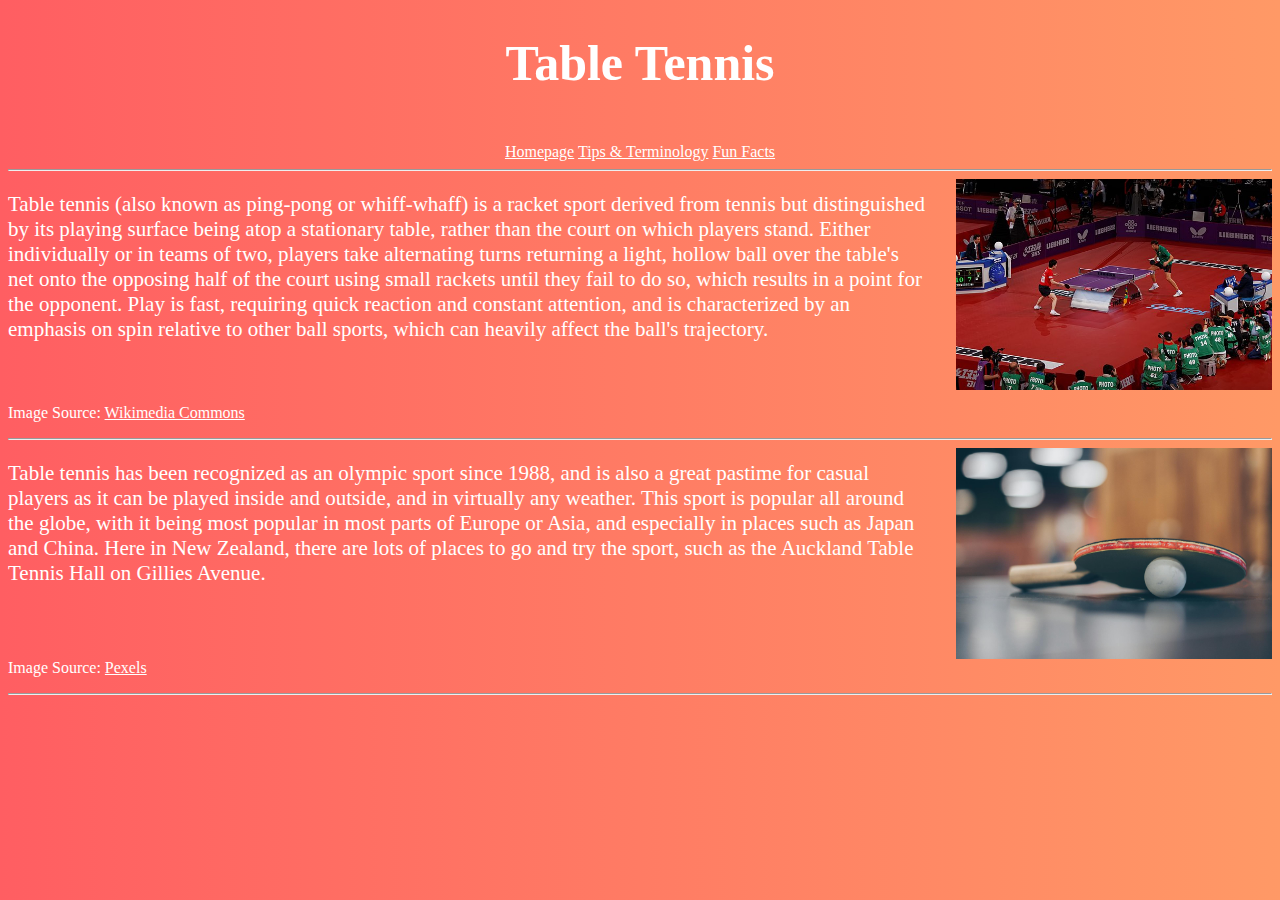
<file: index.html>
<!DOCTYPE html>
<html lang="en">
<head>
    <meta charset="UTF-8">
    <meta name="viewport" content="width=device-width, initial-scale=1.0">
    <title>Table Tennis</title>
    <link rel="stylesheet" href="style.css">
</head>
<body>
    <h1>Table Tennis</h1>
    <br>
        <div class="links">
            <a href="index.html">Homepage</a>
            <a href="tips-terminology.html">Tips & Terminology</a>
            <a href="fun-facts.html">Fun Facts</a>
        </div>
        <hr>

        <div class="image">
            <img src="Images/ping_pong_singles_round4.jpg" alt="Table tennis game">
        </div>
        <div class="bodytext">
             <p>Table tennis (also known as ping-pong or whiff-whaff) is a racket
            sport derived from tennis but distinguished by its playing surface
            being atop a stationary table, rather than the court on which
            players stand. Either individually or in teams of two, players                take alternating turns returning a light, hollow ball over the 
           table's net onto the opposing half of the court using small rackets until they fail to do so, which results in a point 
            for the opponent. Play is fast, requiring quick reaction 
            and constant attention, and is characterized by an emphasis
            on spin relative to other ball sports, which can heavily
            affect the ball's trajectory. </p>
            <br>
        </div>

            <div class="annotation">
                <p>Image Source: <span><a href="https://commons.wikimedia.org/wiki/File:Mondial_Ping_-_Men%27s_Singles_-_Round_4_-_Kenta_Matsudaira-Vladimir_Samsonov_-_57.jpg">Wikimedia Commons</a></span></p>
            </div>
        <hr>

        
        <div class="image">
            <img src="Images/table-tennis-bat-and-ball.jpg" alt="Table tennis bat and ball">
        </div>

        <div class="bodytext">
            <p>Table tennis has been recognized as an olympic sport since 1988, and is also a great pastime for casual players as it can be played inside and outside, and in virtually any weather. This sport is popular all around the globe, with it being most popular in most parts of Europe or Asia, and especially in places such as Japan and China. Here in New Zealand, there are lots of places to go and try the sport, such as the Auckland Table Tennis Hall on Gillies Avenue.</p> 
        </div>
        <br>
        <br>

        <div class="annotation">
            <p>Image Source: <span><a href="https://www.pexels.com/photo/selective-focus-photo-of-table-tennis-ball-and-ping-pong-racket-976873/">Pexels</a></span></p>
        </div>
        <hr>
    


    
</body>
</html>
</file>
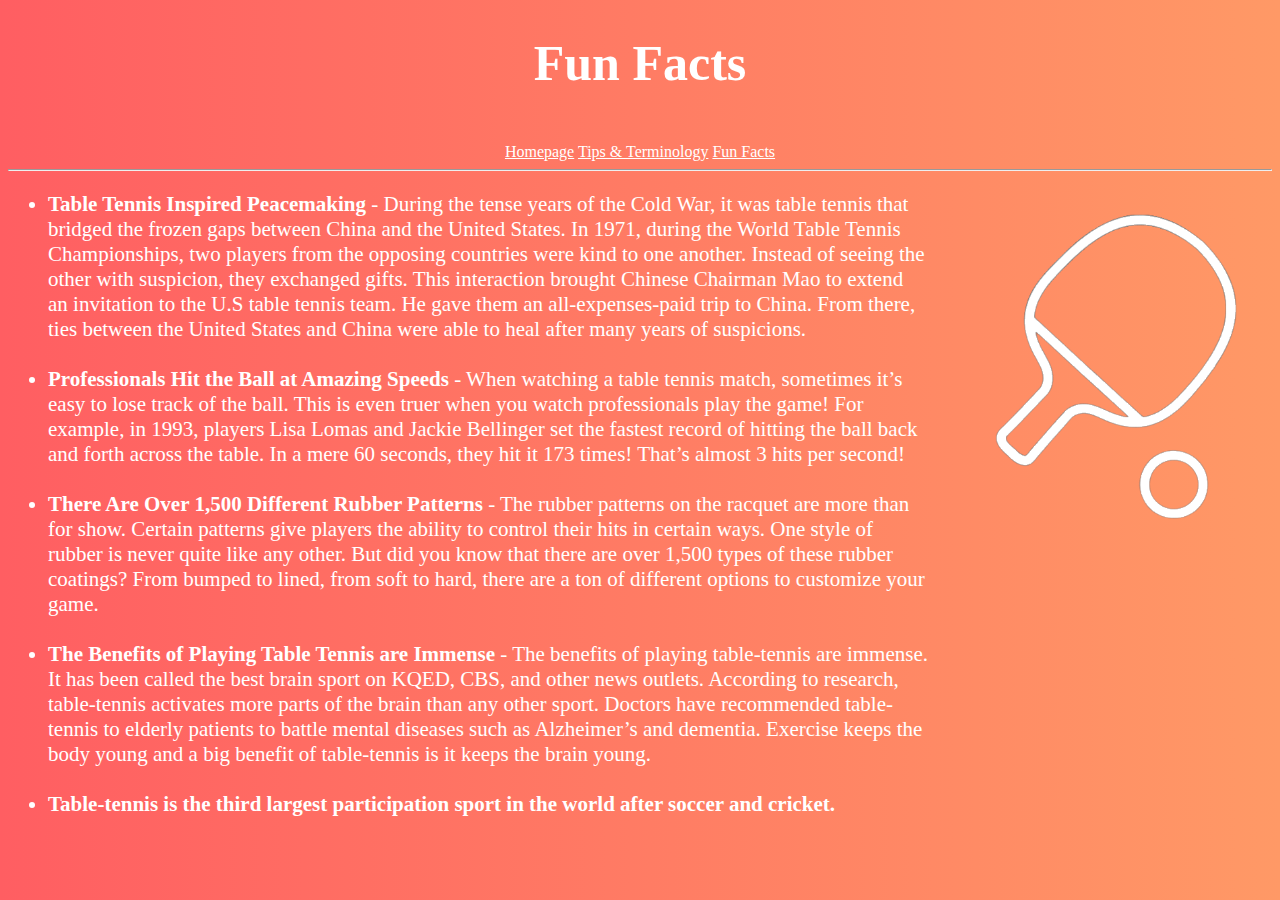
<file: fun-facts.html>
<!DOCTYPE html>
<html lang="en">
<head>
    <meta charset="UTF-8">
    <meta name="viewport" content="width=device-width, initial-scale=1.0">
    <title>Fun Facts</title>
    <link rel="stylesheet" href="style.css">
</head>
<body>
<h1>Fun Facts</h1>
<br>
<div class="links">
    <a href="index.html">Homepage</a>
    <a href="tips-terminology.html">Tips & Terminology</a>
    <a href="fun-facts.html">Fun Facts</a>
</div>
<hr>

<div class="image">
    <img src="Images/tabletennis-lineart.png" alt="tabletennis-lineeart">
</div>
<div class="bodytext">
    <ul>
        <li><span class="boldtext">Table Tennis Inspired Peacemaking</span> - During the tense years of the Cold War, it was table tennis that bridged the frozen gaps between China and the United States. In 1971, during the World Table Tennis Championships, two players from the opposing countries were kind to one another. Instead of seeing the other with suspicion, they exchanged gifts. This interaction brought Chinese Chairman Mao to extend an invitation to the U.S table tennis team. He gave them an all-expenses-paid trip to China. From there, ties between the United States and China were able to heal after many years of suspicions.</li>
        <br>
        <li><span class="boldtext">Professionals Hit the Ball at Amazing Speeds</span> - When watching a table tennis match, sometimes it’s easy to lose track of the ball. This is even truer when you watch professionals play the game! For example, in 1993, players Lisa Lomas and Jackie Bellinger set the fastest record of hitting the ball back and forth across the table. In a mere 60 seconds, they hit it 173 times! That’s almost 3 hits per second!</li>
        <br>
        <li><span class="boldtext">There Are Over 1,500 Different Rubber Patterns</span> - The rubber patterns on the racquet are more than for show. Certain patterns give players the ability to control their hits in certain ways. One style of rubber is never quite like any other. But did you know that there are over 1,500 types of these rubber coatings? From bumped to lined, from soft to hard, there are a ton of different options to customize your game.</li>
        <br>
        <li><span class="boldtext">The Benefits of Playing Table Tennis are Immense</span> - The benefits of playing table-tennis are immense. It has been called the best brain sport on KQED, CBS, and other news outlets. According to research, table-tennis activates more parts of the brain than any other sport. Doctors have recommended table-tennis to elderly patients to battle mental diseases such as Alzheimer’s and dementia. Exercise keeps the body young and a big benefit of table-tennis is it keeps the brain young.</li>
        <br>
        <li><span class="boldtext">Table-tennis is the third largest participation sport in the world after soccer and cricket.</span></li>
    </ul>
</div>
</file>
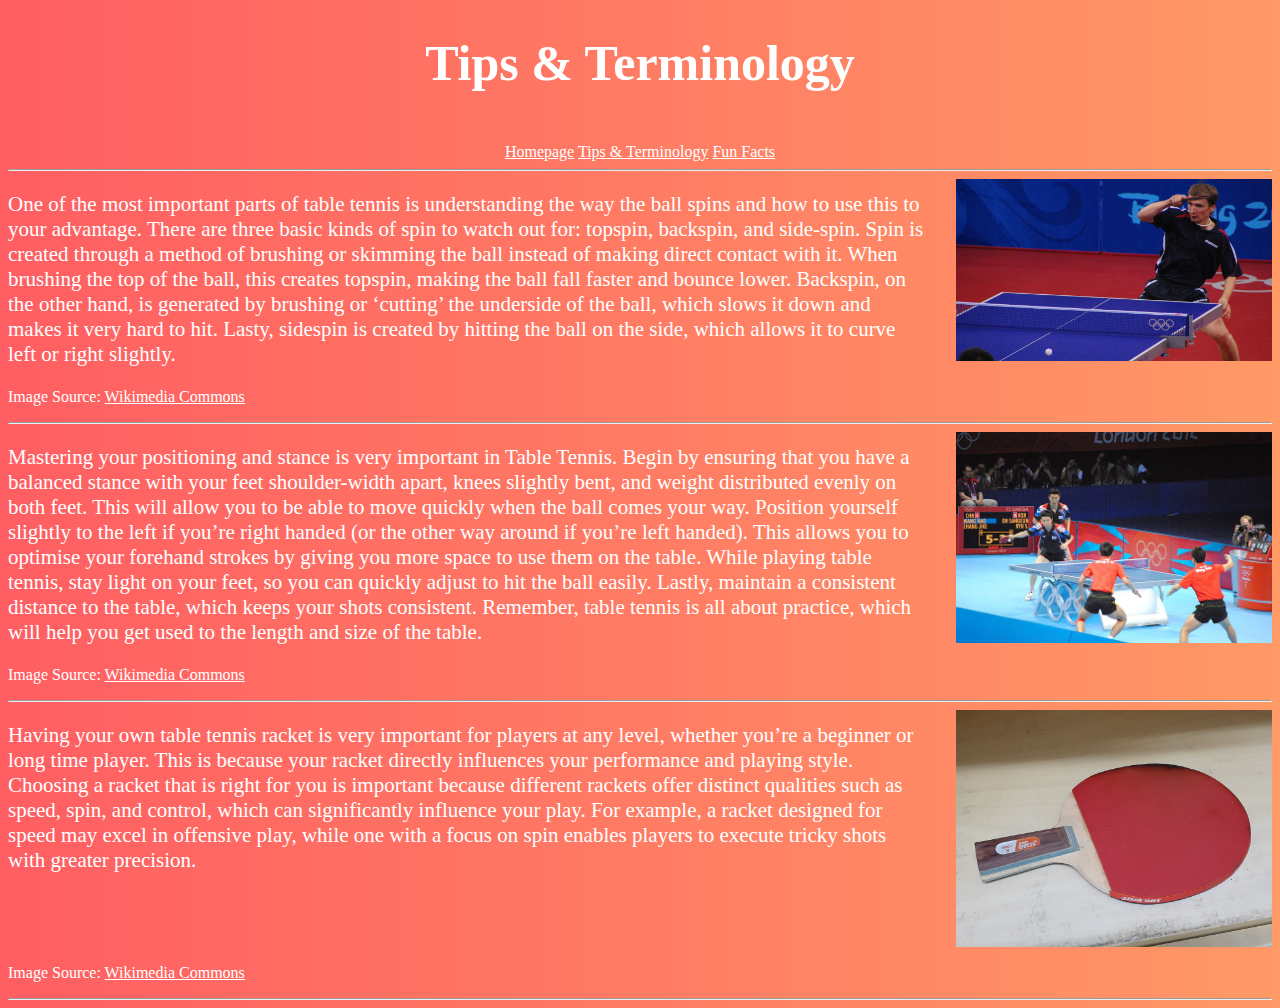
<file: tips-terminology.html>
<!DOCTYPE html>
<html lang="en">
<head>
    <meta charset="UTF-8">
    <meta name="viewport" content="width=device-width, initial-scale=1.0">
    <title>Tips & Terminology</title>
    <link rel="stylesheet" href="style.css">
</head>
<body>
<h1>Tips & Terminology</h1>
<br>
<div class="links">
    <a href="index.html">Homepage</a>
    <a href="tips-terminology.html">Tips & Terminology</a>
    <a href="fun-facts.html">Fun Facts</a>
</div>
<hr>

<div class="image">
    <img src="Images/werner-schlager.jpg" alt="Werner Schlager">
</div>
<div class="bodytext">
    <p>One of the most important parts of table tennis is understanding the way the ball spins and how to use this to your advantage. There are three basic kinds of spin to watch out for: topspin, backspin, and side-spin. Spin is created through a method of brushing or skimming the ball instead of making direct contact with it. When brushing the top of the ball, this creates topspin, making the ball fall faster and bounce lower. Backspin, on the other hand, is generated by brushing or ‘cutting’ the underside of the ball, which slows it down and makes it very hard to hit. Lasty, sidespin is created by hitting the ball on the side, which allows it to curve left or right slightly.</p>
</div>

<div class="annotation">
    <p>Image Source: <span><a href="https://commons.wikimedia.org/wiki/File:Werner_Schlager_-_2008_Summer_Olympics.jpg">Wikimedia Commons</a></span></p>
</div>
<hr>

<div class="image">
    <img src="Images/Summer_Olympics_Men's_Team_Table_Tennis_Final.jpg" alt="Summer Olympics Men's">
</div>

<div class="bodytext">
    <p>Mastering your positioning and stance is very important in Table Tennis. Begin by ensuring that you have a balanced stance with your feet shoulder-width apart, knees slightly bent, and weight distributed evenly on both feet. This will allow you to be able to move quickly when the ball comes your way. Position yourself slightly to the left if you’re right handed (or the other way around if you’re left handed). This allows you to optimise your forehand strokes by giving you more space to use them on the table. While playing table tennis, stay light on your feet, so you can quickly adjust to hit the ball easily. Lastly, maintain a consistent distance to the table, which keeps your shots consistent. Remember, table tennis is all about practice, which will help you get used to the length and size of the table.</p>
</div>
<div class="annotation">
    <p>Image Source: <span><a href="https://commons.wikimedia.org/wiki/File:2012_Summer_Olympics_Men's_Team_Table_Tennis_Final_1.jpg">Wikimedia Commons</a></span></p>
</div>
<hr>

<div class="image">
<img src="Images/DHS_Table_Tennis_Racket_Ping_Pong_Paddle_bat_May.jpg" alt="bat">
</div>

<div class="bodytext">
    <p>Having your own table tennis racket is very important for players at any level, whether you’re a beginner or long time player. This is because your racket directly influences your performance and playing style. Choosing a racket that is right for you is important because different rackets offer distinct qualities such as speed, spin, and control,  which can significantly influence your play. For example, a racket designed for speed may excel in offensive play, while one with a focus on spin enables players to execute tricky shots with greater precision.</p>
</div>
<br>
<br>
<br>
<div class="annotation">
    <p>Image Source: <span><a href="https://commons.wikimedia.org/wiki/File:HK_goods_Made_in_China_%E4%B8%8A%E6%B5%B7%E7%B4%85%E9%9B%99%E5%96%9C_DHS_Double_Happiness_brand_%E4%B9%92%E4%B9%93%E6%B3%A2%E6%8B%8D_Table_Tennis_Racket_Ping_Pong_Paddle_bat_May_2021_SS2_02.jpg">Wikimedia Commons</a></span></p>
</div>
<hr>


</body>
</file>
<file: style.css>
body {
    max-height: 1080px; 
    max-width: 1920px;
    background-color: black;
    background: #ff9966;  /* fallback for old browsers */
    background: -webkit-linear-gradient(to right, #ff5e62, #ff9966);  /* Chrome 10-25, Safari 5.1-6 */
    background: linear-gradient(to right, #ff5e62, #ff9966); /* W3C, IE 10+/ Edge, Firefox 16+, Chrome 26+, Opera 12+, Safari 7+ */

}


h1 {
    color: white;
    font-weight: bold;
    font-size: 50px;
    text-align: center;
}


img {
    max-width: 25%;
    max-height: 25%;
    float: right;
}

.bodytext {
    font-size: 21px;
    color: white;
    max-width: 920px;
}

.boldtext {
    font-size: 21px;
    color: white;
    max-width: 920px;
    font-weight: bold;
}

.annotation {
    display:block;
    font-family: cursive;
    color: white;
}

.links {
    color: white;
    text-align: center;
}

a:link, a:visited, a:hover, a:active {
    color:white;
}
</file>
